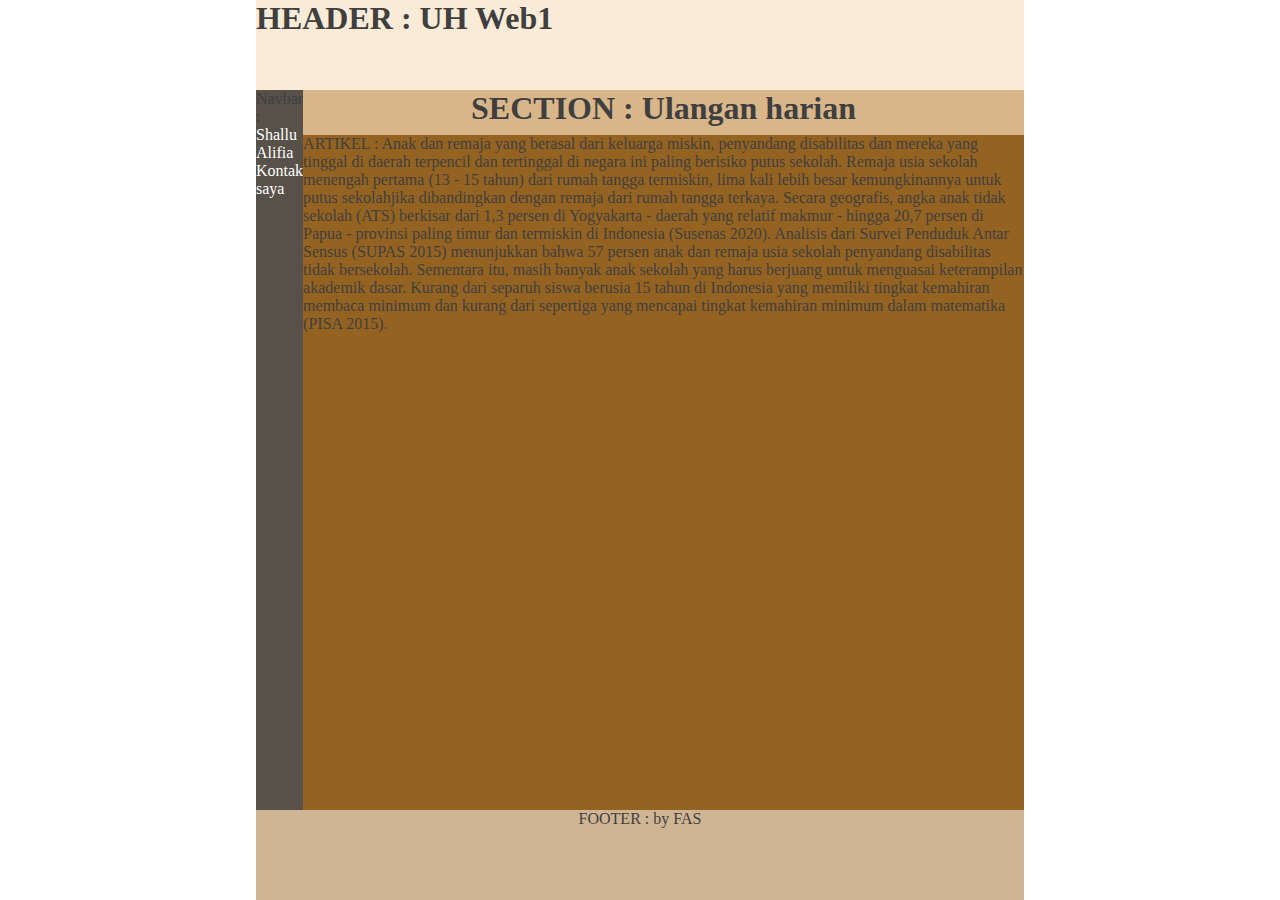
<file: s a file.html>
<!DOCTYPE html>
<html lang="en">
<head>
    <meta charset="UTF-8">
    <meta name="viewport" content="width=device-width, initial-scale=1.0">
    <link rel="stylesheet" href="indexstyle.css">
    <title>Layout sederhana</title>
</head>
<body>
    <div class="boxlarge">
        <header><h1>HEADER : UH Web1</h1></header>

        <div class="box">
            <nav>
                Navbar :
                <a href=""><li>Shallu</li></a>
                <a href=""><li>Alifia</li></a>
                <a href=""><li>Kontak saya</li></a>
            </nav>

            <div class="container">
                <div class="section"><h1>SECTION : Ulangan harian</h1></div>
                <div class="article"><p>
                    ARTIKEL :

                    Anak dan remaja yang berasal dari keluarga miskin, penyandang disabilitas dan mereka yang tinggal di daerah terpencil dan tertinggal di negara ini paling berisiko putus sekolah.

                    Remaja usia sekolah menengah pertama (13 - 15 tahun) dari rumah tangga termiskin, lima kali lebih besar kemungkinannya untuk putus sekolahjika dibandingkan dengan remaja dari rumah tangga terkaya.
                    
                    Secara geografis, angka anak tidak sekolah (ATS) berkisar dari 1,3 persen di Yogyakarta - daerah yang relatif makmur - hingga 20,7 persen di Papua - provinsi paling timur dan termiskin di Indonesia (Susenas 2020).

                    Analisis dari Survei Penduduk Antar Sensus (SUPAS 2015) menunjukkan bahwa 57 persen anak dan remaja usia sekolah penyandang disabilitas tidak bersekolah.

                    Sementara itu, masih banyak anak sekolah yang harus berjuang untuk menguasai keterampilan akademik dasar. Kurang dari separuh siswa berusia 15 tahun di Indonesia yang memiliki tingkat kemahiran membaca minimum dan kurang dari sepertiga yang mencapai tingkat kemahiran minimum dalam matematika (PISA 2015).
                </p>
                </div>
            </div>
            <style>
                .section{
                    display: flex;
                    justify-content: center;
                }
            </style>
        </div>

        <div class="footer">
            <footer>FOOTER : by FAS</footer>
        </div>
    </div>
</body>
</html>
</file>
<file: indexstyle.css>
*{
    padding: 0;
    margin: 0;
}
body{
    font-family: 'Times New Roman', Times, serif;
    display: flex;
    justify-content: center;
    color: rgb(63, 63, 63);
}
header{
    background-color: antiquewhite;
    height: 10vh;
    width: 100%;
}
nav li{
    list-style: none;
    color: white;
}
nav a{
    text-decoration: none;
}
nav{
    background-color: rgb(87, 81, 73);
}

.section{
    background-color: rgb(216, 182, 138);
    height: 5vh;
}
.article{
    background-color: rgb(149, 99, 33);
    height: 75vh;
}
footer{
    background-color: rgb(207, 181, 148);
    height: 10vh;
}
.box{
    display: flex;
    height: 80vh;
}
.boxlarge{
    width: 60%;
}
footer{
    display: flex;
    justify-content: center;
}
</file>
